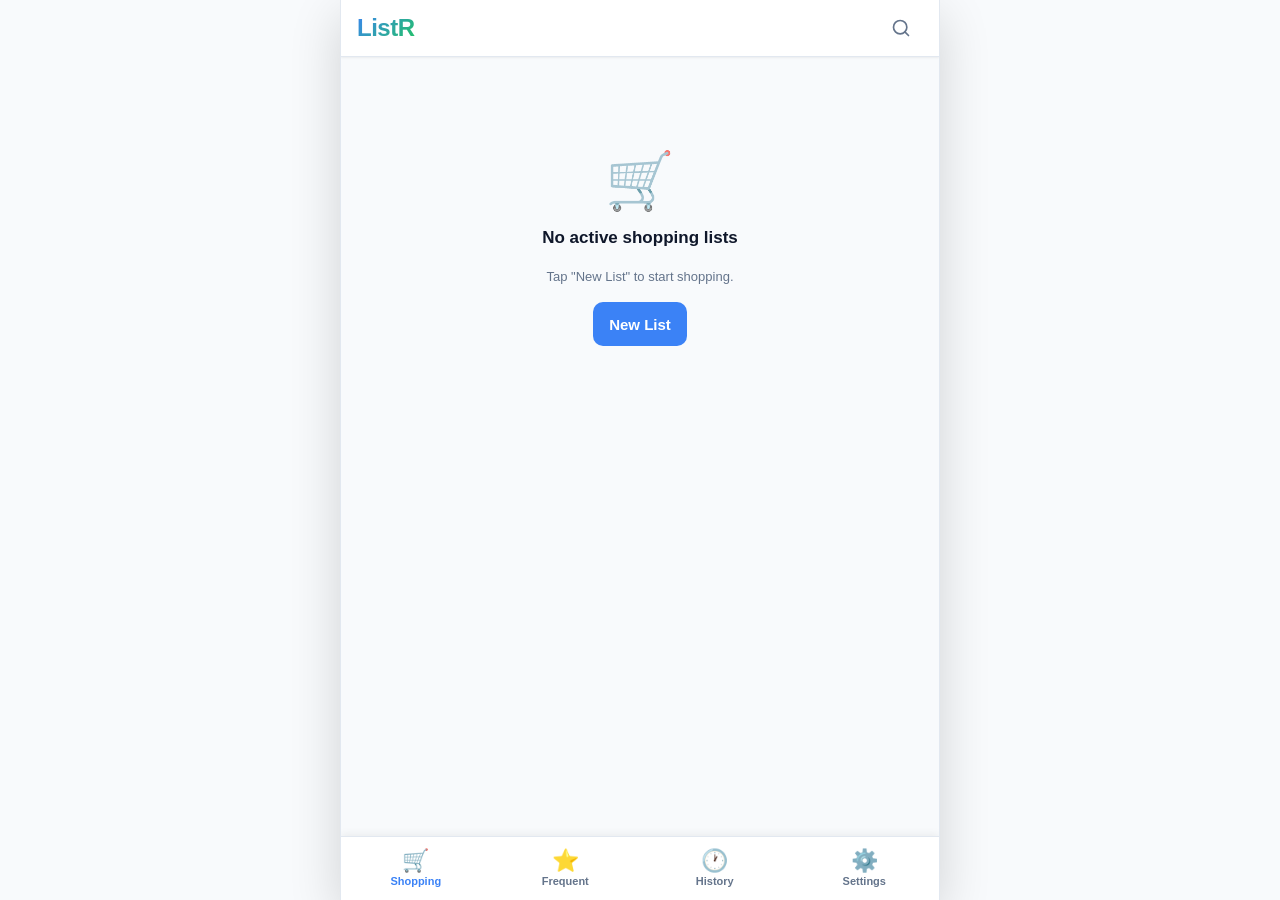
<file: index.html>
<!DOCTYPE html>
<html lang="en" data-theme="system">
<head>
  <meta charset="UTF-8" />
  <meta name="viewport" content="width=device-width, initial-scale=1.0, viewport-fit=cover" />
  <meta name="description" content="ListR — Offline-first grocery shopping PWA" />

  <!-- PWA Meta -->
  <meta name="theme-color" content="#3b82f6" />
  <meta name="apple-mobile-web-app-capable" content="yes" />
  <meta name="apple-mobile-web-app-status-bar-style" content="default" />
  <meta name="apple-mobile-web-app-title" content="ListR" />
  <link rel="apple-touch-icon" href="icons/icon-192.png" />

  <link rel="manifest" href="manifest.json" />
  <link rel="icon" href="icons/icon-192.png" />
  <link rel="stylesheet" href="styles.css" />

  <title>ListR</title>
</head>
<body>
  <!-- App Shell -->
  <div id="app">

    <!-- Top Bar -->
    <header id="top-bar">
      <div id="top-bar-inner">
        <h1 id="app-title">ListR</h1>
        <div id="top-bar-actions">
          <button id="search-toggle-btn" aria-label="Toggle search" class="icon-btn">
            <svg width="20" height="20" viewBox="0 0 24 24" fill="none" stroke="currentColor" stroke-width="2" stroke-linecap="round" stroke-linejoin="round" aria-hidden="true">
              <circle cx="11" cy="11" r="8"/><line x1="21" y1="21" x2="16.65" y2="16.65"/>
            </svg>
          </button>
        </div>
      </div>
      <!-- Inline Search Bar (hidden by default) -->
      <div id="search-bar" class="hidden">
        <input type="search" id="search-input" placeholder="Search items…" aria-label="Search items" autocomplete="off" />
        <button id="search-close-btn" aria-label="Close search" class="icon-btn">
          <svg width="20" height="20" viewBox="0 0 24 24" fill="none" stroke="currentColor" stroke-width="2" stroke-linecap="round" stroke-linejoin="round" aria-hidden="true">
            <line x1="18" y1="6" x2="6" y2="18"/><line x1="6" y1="6" x2="18" y2="18"/>
          </svg>
        </button>
      </div>
      <!-- Offline Status Pill -->
      <div id="status-pill" class="hidden" aria-live="polite"></div>
    </header>

    <!-- Main Content Area -->
    <main id="main-content">

      <!-- Shopping Tab -->
      <section id="tab-shopping" class="tab-panel active" role="tabpanel" aria-labelledby="nav-shopping">
        <div id="shopping-content">
          <!-- Rendered by shopping.js -->
        </div>
      </section>

      <!-- Frequent Tab -->
      <section id="tab-frequent" class="tab-panel" role="tabpanel" aria-labelledby="nav-frequent">
        <div id="frequent-content">
          <!-- Rendered by frequent.js -->
        </div>
      </section>

      <!-- History Tab -->
      <section id="tab-history" class="tab-panel" role="tabpanel" aria-labelledby="nav-history">
        <div id="history-content">
          <!-- Rendered by history.js -->
        </div>
      </section>

      <!-- Settings Tab -->
      <section id="tab-settings" class="tab-panel" role="tabpanel" aria-labelledby="nav-settings">
        <div id="settings-content">
          <!-- Rendered by settings.js -->
        </div>
      </section>

    </main>

    <!-- Bottom Navigation -->
    <nav id="bottom-nav" role="tablist" aria-label="Main navigation">
      <button id="nav-shopping" class="nav-btn active" role="tab" aria-selected="true" aria-controls="tab-shopping" data-tab="shopping">
        <span class="nav-icon" aria-hidden="true">🛒</span>
        <span class="nav-label">Shopping</span>
      </button>
      <button id="nav-frequent" class="nav-btn" role="tab" aria-selected="false" aria-controls="tab-frequent" data-tab="frequent">
        <span class="nav-icon" aria-hidden="true">⭐</span>
        <span class="nav-label">Frequent</span>
      </button>
      <button id="nav-history" class="nav-btn" role="tab" aria-selected="false" aria-controls="tab-history" data-tab="history">
        <span class="nav-icon" aria-hidden="true">🕐</span>
        <span class="nav-label">History</span>
      </button>
      <button id="nav-settings" class="nav-btn" role="tab" aria-selected="false" aria-controls="tab-settings" data-tab="settings">
        <span class="nav-icon" aria-hidden="true">⚙️</span>
        <span class="nav-label">Settings</span>
      </button>
    </nav>

  </div><!-- /#app -->

  <!-- Toast Container -->
  <div id="toast-container" aria-live="assertive" aria-atomic="true"></div>

  <!-- Install Prompt Banner -->
  <div id="install-banner" class="hidden" role="complementary" aria-label="Install app">
    <div id="install-banner-inner">
      <img src="icons/icon-192.png" alt="" width="40" height="40" />
      <div id="install-banner-text">
        <strong>Add ListR to Home Screen</strong>
        <span>Works offline — like a native app!</span>
      </div>
      <button id="install-btn" class="btn btn-primary">Install</button>
      <button id="install-dismiss-btn" class="icon-btn" aria-label="Dismiss">
        <svg width="16" height="16" viewBox="0 0 24 24" fill="none" stroke="currentColor" stroke-width="2" stroke-linecap="round" stroke-linejoin="round" aria-hidden="true">
          <line x1="18" y1="6" x2="6" y2="18"/><line x1="6" y1="6" x2="18" y2="18"/>
        </svg>
      </button>
    </div>
  </div>

  <!-- iOS Install Instruction Banner -->
  <div id="ios-install-banner" class="hidden" role="complementary" aria-label="iOS install instructions">
    <div id="ios-install-banner-inner">
      <span>Tap <strong>Share</strong> then <strong>"Add to Home Screen"</strong> to install ListR.</span>
      <button id="ios-install-dismiss-btn" class="icon-btn" aria-label="Dismiss">
        <svg width="16" height="16" viewBox="0 0 24 24" fill="none" stroke="currentColor" stroke-width="2" stroke-linecap="round" stroke-linejoin="round" aria-hidden="true">
          <line x1="18" y1="6" x2="6" y2="18"/><line x1="6" y1="6" x2="18" y2="18"/>
        </svg>
      </button>
    </div>
  </div>

  <!-- Modal Overlay -->
  <div id="modal-overlay" class="hidden" role="dialog" aria-modal="true" aria-label="Dialog">
    <div id="modal-container">
      <!-- Modal content injected here by JS -->
    </div>
  </div>

  <!-- Scripts -->
  <script src="db.js"></script>
  <script src="utils/theme.js"></script>
  <script src="utils/csv.js"></script>
  <script src="utils/drag-drop.js"></script>
  <script src="utils/swipe.js"></script>
  <script src="components/toast.js"></script>
  <script src="components/picker-modal.js"></script>
  <script src="components/shopping.js"></script>
  <script src="components/frequent.js"></script>
  <script src="components/history.js"></script>
  <script src="components/settings.js"></script>
  <script src="app.js"></script>
</body>
</html>
</file>
<file: styles.css>
/* ============================================================
   ListR — styles.css
   Mobile-first, CSS custom properties for light/dark theming
   ============================================================ */

/* ── Custom Properties ─────────────────────────────────────── */
:root {
  /* Brand */
  --color-primary: #3b82f6;
  --color-primary-dark: #2563eb;
  --color-secondary: #22c55e;
  --color-gradient: linear-gradient(135deg, #3b82f6, #22c55e);

  /* Backgrounds */
  --color-bg: #f8fafc;
  --color-surface: #ffffff;
  --color-surface-2: #f1f5f9;
  --color-surface-3: #e2e8f0;

  /* Text */
  --color-text: #0f172a;
  --color-text-muted: #64748b;
  --color-text-disabled: #94a3b8;

  /* Borders */
  --color-border: #e2e8f0;
  --color-border-focus: #3b82f6;

  /* Status */
  --color-success: #22c55e;
  --color-warning: #f59e0b;
  --color-danger: #ef4444;
  --color-danger-dark: #dc2626;

  /* Shadows */
  --shadow-sm: 0 1px 2px rgba(0,0,0,.06);
  --shadow-md: 0 4px 12px rgba(0,0,0,.08);
  --shadow-lg: 0 8px 24px rgba(0,0,0,.12);
  --shadow-xl: 0 16px 48px rgba(0,0,0,.16);

  /* Spacing */
  --space-xs: 4px;
  --space-sm: 8px;
  --space-md: 16px;
  --space-lg: 24px;
  --space-xl: 32px;

  /* Radius */
  --radius-sm: 6px;
  --radius-md: 10px;
  --radius-lg: 16px;
  --radius-xl: 24px;
  --radius-full: 9999px;

  /* Typography */
  --font-family: -apple-system, BlinkMacSystemFont, 'Segoe UI', Roboto, Oxygen, Ubuntu, sans-serif;
  --font-size-xs: 11px;
  --font-size-sm: 13px;
  --font-size-base: 15px;
  --font-size-md: 17px;
  --font-size-lg: 20px;
  --font-size-xl: 24px;
  --line-height: 1.5;

  /* Nav */
  --nav-height: 64px;
  --top-bar-height: 56px;

  /* Transitions */
  --transition-fast: 150ms ease;
  --transition-base: 250ms ease;
  --transition-slow: 350ms ease;
}

/* Dark theme */
[data-theme="dark"] {
  --color-bg: #0f172a;
  --color-surface: #1e293b;
  --color-surface-2: #273349;
  --color-surface-3: #334155;
  --color-text: #f1f5f9;
  --color-text-muted: #94a3b8;
  --color-text-disabled: #475569;
  --color-border: #334155;
  --shadow-sm: 0 1px 2px rgba(0,0,0,.3);
  --shadow-md: 0 4px 12px rgba(0,0,0,.4);
  --shadow-lg: 0 8px 24px rgba(0,0,0,.5);
  --shadow-xl: 0 16px 48px rgba(0,0,0,.6);
}

/* ── Reset & Base ───────────────────────────────────────────── */
*, *::before, *::after {
  box-sizing: border-box;
  margin: 0;
  padding: 0;
}

html {
  height: 100%;
  -webkit-text-size-adjust: 100%;
}

body {
  height: 100%;
  font-family: var(--font-family);
  font-size: var(--font-size-base);
  line-height: var(--line-height);
  color: var(--color-text);
  background: var(--color-bg);
  transition: background var(--transition-base), color var(--transition-base);
  overflow: hidden;
  -webkit-font-smoothing: antialiased;
}

button {
  font-family: inherit;
  cursor: pointer;
  border: none;
  background: none;
  color: inherit;
}

input, textarea {
  font-family: inherit;
  font-size: inherit;
  color: inherit;
  border: none;
  outline: none;
  background: none;
}

a {
  color: var(--color-primary);
  text-decoration: none;
}

img {
  display: block;
  max-width: 100%;
}

ul, ol {
  list-style: none;
}

/* ── Focus Styles ───────────────────────────────────────────── */
:focus-visible {
  outline: 2px solid var(--color-primary);
  outline-offset: 2px;
  border-radius: var(--radius-sm);
}

/* ── App Shell ──────────────────────────────────────────────── */
#app {
  display: flex;
  flex-direction: column;
  height: 100dvh;
  max-width: 600px;
  margin: 0 auto;
  position: relative;
  overflow: hidden;
}

/* ── Top Bar ────────────────────────────────────────────────── */
#top-bar {
  flex-shrink: 0;
  background: var(--color-surface);
  border-bottom: 1px solid var(--color-border);
  box-shadow: var(--shadow-sm);
  transition: background var(--transition-base), border-color var(--transition-base);
  z-index: 10;
  position: relative;
}

#top-bar-inner {
  display: flex;
  align-items: center;
  justify-content: space-between;
  height: var(--top-bar-height);
  padding: 0 var(--space-md);
}

#app-title {
  font-size: var(--font-size-xl);
  font-weight: 700;
  background: var(--color-gradient);
  -webkit-background-clip: text;
  -webkit-text-fill-color: transparent;
  background-clip: text;
  letter-spacing: -0.5px;
}

#top-bar-actions {
  display: flex;
  align-items: center;
  gap: var(--space-sm);
}

#search-bar {
  display: flex;
  align-items: center;
  padding: var(--space-sm) var(--space-md);
  gap: var(--space-sm);
  border-top: 1px solid var(--color-border);
  background: var(--color-surface-2);
}

#search-input {
  flex: 1;
  background: var(--color-surface);
  border: 1px solid var(--color-border);
  border-radius: var(--radius-full);
  padding: var(--space-sm) var(--space-md);
  font-size: var(--font-size-base);
  color: var(--color-text);
  transition: border-color var(--transition-fast);
}

#search-input:focus {
  border-color: var(--color-border-focus);
}

/* ── Status Pill ────────────────────────────────────────────── */
#status-pill {
  position: absolute;
  top: 50%;
  left: 50%;
  transform: translate(-50%, -50%);
  padding: 3px 10px;
  border-radius: var(--radius-full);
  font-size: var(--font-size-xs);
  font-weight: 600;
  white-space: nowrap;
  pointer-events: none;
  z-index: 20;
  transition: opacity var(--transition-base);
}

#status-pill.online {
  background: #dcfce7;
  color: #16a34a;
}

#status-pill.offline {
  background: #fef3c7;
  color: #d97706;
}

/* ── Main Content ───────────────────────────────────────────── */
#main-content {
  flex: 1;
  overflow: hidden;
  position: relative;
}

.tab-panel {
  position: absolute;
  inset: 0;
  overflow-y: auto;
  -webkit-overflow-scrolling: touch;
  overscroll-behavior: contain;
  display: none;
  padding-bottom: var(--space-xl);
}

.tab-panel.active {
  display: block;
}

/* ── Bottom Navigation ──────────────────────────────────────── */
#bottom-nav {
  flex-shrink: 0;
  display: flex;
  height: var(--nav-height);
  background: var(--color-surface);
  border-top: 1px solid var(--color-border);
  box-shadow: 0 -2px 8px rgba(0,0,0,.06);
  padding-bottom: env(safe-area-inset-bottom, 0);
  transition: background var(--transition-base), border-color var(--transition-base);
  z-index: 10;
}

.nav-btn {
  flex: 1;
  display: flex;
  flex-direction: column;
  align-items: center;
  justify-content: center;
  gap: 3px;
  padding: var(--space-sm) 0;
  color: var(--color-text-muted);
  font-size: var(--font-size-xs);
  font-weight: 500;
  transition: color var(--transition-fast), background var(--transition-fast);
  border-radius: 0;
  min-height: 44px;
}

.nav-btn:hover {
  background: var(--color-surface-2);
  color: var(--color-primary);
}

.nav-btn.active {
  color: var(--color-primary);
}

.nav-icon {
  font-size: 22px;
  line-height: 1;
}

.nav-label {
  font-size: var(--font-size-xs);
  font-weight: 600;
}

/* ── Buttons ────────────────────────────────────────────────── */
.btn {
  display: inline-flex;
  align-items: center;
  justify-content: center;
  gap: var(--space-sm);
  padding: 10px var(--space-md);
  border-radius: var(--radius-md);
  font-size: var(--font-size-base);
  font-weight: 600;
  line-height: 1;
  min-height: 44px;
  transition: background var(--transition-fast), color var(--transition-fast),
              transform var(--transition-fast), box-shadow var(--transition-fast);
  white-space: nowrap;
}

.btn:active {
  transform: scale(.97);
}

.btn-primary {
  background: var(--color-primary);
  color: #fff;
}

.btn-primary:hover {
  background: var(--color-primary-dark);
}

.btn-secondary {
  background: var(--color-surface-2);
  color: var(--color-text);
}

.btn-secondary:hover {
  background: var(--color-surface-3);
}

.btn-success {
  background: var(--color-secondary);
  color: #fff;
}

.btn-success:hover {
  background: #16a34a;
}

.btn-danger {
  background: var(--color-danger);
  color: #fff;
}

.btn-danger:hover {
  background: var(--color-danger-dark);
}

.btn-ghost {
  background: transparent;
  color: var(--color-primary);
}

.btn-ghost:hover {
  background: var(--color-surface-2);
}

.btn-sm {
  padding: 6px 12px;
  font-size: var(--font-size-sm);
  min-height: 36px;
}

.btn-full {
  width: 100%;
}

.icon-btn {
  display: inline-flex;
  align-items: center;
  justify-content: center;
  width: 44px;
  height: 44px;
  border-radius: var(--radius-md);
  color: var(--color-text-muted);
  transition: background var(--transition-fast), color var(--transition-fast);
}

.icon-btn:hover {
  background: var(--color-surface-2);
  color: var(--color-text);
}

/* ── Cards ──────────────────────────────────────────────────── */
.card {
  background: var(--color-surface);
  border: 1px solid var(--color-border);
  border-radius: var(--radius-lg);
  overflow: hidden;
  transition: background var(--transition-base), border-color var(--transition-base);
}

/* ── Section Headers ────────────────────────────────────────── */
.section-header {
  display: flex;
  align-items: center;
  justify-content: space-between;
  padding: var(--space-md);
  gap: var(--space-sm);
}

.section-title {
  font-size: var(--font-size-md);
  font-weight: 700;
  color: var(--color-text);
}

/* ── Empty State ────────────────────────────────────────────── */
.empty-state {
  display: flex;
  flex-direction: column;
  align-items: center;
  justify-content: center;
  padding: var(--space-xl) var(--space-lg);
  gap: var(--space-md);
  text-align: center;
  color: var(--color-text-muted);
}

.empty-state-icon {
  font-size: 56px;
  line-height: 1;
  opacity: .7;
}

.empty-state-title {
  font-size: var(--font-size-md);
  font-weight: 600;
  color: var(--color-text);
}

.empty-state-subtitle {
  font-size: var(--font-size-sm);
  max-width: 260px;
}

/* ── List Items ─────────────────────────────────────────────── */
.item-list {
  padding: 0;
}

.list-item {
  position: relative;
  overflow: hidden;
  display: flex;
  align-items: center;
  gap: var(--space-sm);
  padding: 14px var(--space-md);
  border-bottom: 1px solid var(--color-border);
  background: var(--color-surface);
  transition: background var(--transition-fast), transform var(--transition-fast);
  min-height: 56px;
  user-select: none;
  touch-action: pan-y;
}

.list-item:last-child {
  border-bottom: none;
}

.list-item:hover {
  background: var(--color-surface-2);
}

/* Dragging state */
.list-item.dragging {
  opacity: .5;
  box-shadow: var(--shadow-lg);
  z-index: 100;
}

.list-item.drag-over {
  border-top: 2px solid var(--color-primary);
}

/* Drag handle */
.drag-handle {
  display: flex;
  align-items: center;
  justify-content: center;
  width: 28px;
  height: 44px;
  flex-shrink: 0;
  color: var(--color-text-disabled);
  cursor: grab;
  touch-action: none;
}

.drag-handle:active {
  cursor: grabbing;
}

.drag-handle svg {
  pointer-events: none;
}

/* Checkbox */
.item-checkbox {
  width: 22px;
  height: 22px;
  flex-shrink: 0;
  border-radius: var(--radius-sm);
  border: 2px solid var(--color-border);
  display: flex;
  align-items: center;
  justify-content: center;
  cursor: pointer;
  transition: background var(--transition-fast), border-color var(--transition-fast);
  background: var(--color-surface);
}

.item-checkbox.checked {
  background: var(--color-secondary);
  border-color: var(--color-secondary);
}

.item-checkbox.checked::after {
  content: '';
  width: 6px;
  height: 10px;
  border: 2px solid #fff;
  border-top: none;
  border-left: none;
  transform: rotate(45deg) translate(-1px, -1px);
  display: block;
}

/* Item name */
.item-name {
  flex: 1;
  font-size: var(--font-size-base);
  color: var(--color-text);
  transition: color var(--transition-fast);
  word-break: break-word;
}

.item-name.purchased {
  text-decoration: line-through;
  color: var(--color-text-disabled);
}

/* Delete action (swipe reveal) */
.item-delete-action {
  position: absolute;
  right: 0;
  top: 0;
  bottom: 0;
  width: 80px;
  background: var(--color-danger);
  display: flex;
  align-items: center;
  justify-content: center;
  color: #fff;
  font-size: var(--font-size-sm);
  font-weight: 700;
  transform: translateX(100%);
  transition: none;
}

/* ── Add Item Bar ───────────────────────────────────────────── */
.add-item-bar {
  position: sticky;
  bottom: 0;
  left: 0;
  right: 0;
  display: flex;
  gap: var(--space-sm);
  padding: var(--space-sm) var(--space-md);
  background: var(--color-surface);
  border-top: 1px solid var(--color-border);
  box-shadow: 0 -4px 12px rgba(0,0,0,.08);
  z-index: 5;
}

.add-item-input-wrap {
  flex: 1;
  position: relative;
}

.add-item-input {
  width: 100%;
  background: var(--color-surface-2);
  border: 1px solid var(--color-border);
  border-radius: var(--radius-full);
  padding: 10px var(--space-md);
  font-size: var(--font-size-base);
  color: var(--color-text);
  transition: border-color var(--transition-fast);
  min-height: 44px;
}

.add-item-input:focus {
  border-color: var(--color-primary);
  background: var(--color-surface);
}

/* Autocomplete dropdown */
.autocomplete-dropdown {
  position: absolute;
  bottom: calc(100% + 4px);
  left: 0;
  right: 0;
  background: var(--color-surface);
  border: 1px solid var(--color-border);
  border-radius: var(--radius-md);
  box-shadow: var(--shadow-lg);
  max-height: 200px;
  overflow-y: auto;
  z-index: 50;
}

.autocomplete-item {
  padding: 12px var(--space-md);
  font-size: var(--font-size-base);
  color: var(--color-text);
  cursor: pointer;
  border-bottom: 1px solid var(--color-border);
  transition: background var(--transition-fast);
}

.autocomplete-item:last-child {
  border-bottom: none;
}

.autocomplete-item:hover, .autocomplete-item.highlighted {
  background: var(--color-surface-2);
}

/* ── Shopping Tab ───────────────────────────────────────────── */
#shopping-content {
  padding: var(--space-md);
  display: flex;
  flex-direction: column;
  gap: var(--space-md);
}

.shopping-header {
  display: flex;
  align-items: center;
  justify-content: space-between;
  gap: var(--space-sm);
}

.list-name-editable {
  font-size: var(--font-size-lg);
  font-weight: 700;
  color: var(--color-text);
  border-bottom: 2px solid transparent;
  padding: 2px 0;
  cursor: text;
  transition: border-color var(--transition-fast);
  flex: 1;
  min-width: 0;
  white-space: nowrap;
  overflow: hidden;
  text-overflow: ellipsis;
  background: none;
  border-radius: 0;
}

.list-name-editable:focus {
  border-bottom-color: var(--color-primary);
  outline: none;
  white-space: normal;
  overflow: visible;
}

.shopping-actions {
  display: flex;
  gap: var(--space-sm);
  flex-wrap: wrap;
}

.shopping-progress {
  background: var(--color-surface-3);
  border-radius: var(--radius-full);
  height: 6px;
  overflow: hidden;
}

.shopping-progress-bar {
  height: 100%;
  background: var(--color-gradient);
  border-radius: var(--radius-full);
  transition: width var(--transition-base);
}

.shopping-count {
  font-size: var(--font-size-sm);
  color: var(--color-text-muted);
  text-align: right;
}

/* Shopping index (multi-list) */
.shopping-index-header {
  display: flex;
  align-items: center;
  justify-content: space-between;
  gap: var(--space-sm);
  padding-bottom: var(--space-xs);
}

#shopping-index-list {
  display: flex;
  flex-direction: column;
  gap: var(--space-sm);
}

.shopping-index-item {
  position: relative;
  overflow: hidden;
  display: flex;
  align-items: center;
  gap: var(--space-sm);
  background: var(--color-surface);
  border: 1px solid var(--color-border);
  border-radius: var(--radius-lg);
  padding: var(--space-md);
  cursor: pointer;
  transition: background var(--transition-fast), box-shadow var(--transition-fast);
  user-select: none;
  touch-action: pan-y;
}

.shopping-index-item:hover {
  background: var(--color-surface-2);
  box-shadow: var(--shadow-sm);
}

.shopping-index-item.dragging {
  opacity: .5;
  box-shadow: var(--shadow-lg);
  z-index: 100;
}

.shopping-index-item.drag-over {
  border-top: 2px solid var(--color-primary);
}

.shopping-index-drag {
  /* inherits .drag-handle styles */
  flex-shrink: 0;
}

.shopping-index-item-body {
  flex: 1;
  min-width: 0;
}

.shopping-index-item-name {
  font-size: var(--font-size-md);
  font-weight: 600;
  color: var(--color-text);
  white-space: nowrap;
  overflow: hidden;
  text-overflow: ellipsis;
}

.shopping-index-item-meta {
  font-size: var(--font-size-sm);
  color: var(--color-text-muted);
  margin-top: 2px;
}

.shopping-index-chevron {
  flex-shrink: 0;
  color: var(--color-text-disabled);
}

/* Shopping detail back-button row */
.shopping-detail-header {
  display: flex;
  align-items: center;
  justify-content: space-between;
  gap: var(--space-sm);
}



/* ── Frequent Tab ───────────────────────────────────────────── */
#frequent-content {
  padding: var(--space-md);
  display: flex;
  flex-direction: column;
  gap: var(--space-md);
}

.frequent-list-card {
  background: var(--color-surface);
  border: 1px solid var(--color-border);
  border-radius: var(--radius-lg);
  overflow: hidden;
  transition: background var(--transition-base), border-color var(--transition-base);
}

.frequent-list-header {
  display: flex;
  align-items: center;
  gap: var(--space-sm);
  padding: var(--space-md);
  cursor: pointer;
  user-select: none;
}

.frequent-list-header:hover {
  background: var(--color-surface-2);
}

.frequent-list-name {
  flex: 1;
  font-size: var(--font-size-md);
  font-weight: 600;
  color: var(--color-text);
  background: none;
  border: none;
  padding: 2px 0;
  border-bottom: 2px solid transparent;
  min-width: 0;
  cursor: text;
}

.frequent-list-name:focus {
  border-bottom-color: var(--color-primary);
  outline: none;
}

.frequent-list-count {
  font-size: var(--font-size-sm);
  color: var(--color-text-muted);
  white-space: nowrap;
}

.frequent-list-toggle {
  font-size: 18px;
  color: var(--color-text-muted);
  transition: transform var(--transition-fast);
  flex-shrink: 0;
}

.frequent-list-toggle.open {
  transform: rotate(180deg);
}

.frequent-list-body {
  display: none;
  border-top: 1px solid var(--color-border);
}

.frequent-list-body.open {
  display: block;
}

/* ── History Tab ────────────────────────────────────────────── */
#history-content {
  padding: var(--space-md);
  display: flex;
  flex-direction: column;
  gap: var(--space-sm);
}

.history-item {
  position: relative;
  overflow: hidden;
  background: var(--color-surface);
  border: 1px solid var(--color-border);
  border-radius: var(--radius-lg);
  padding: var(--space-md);
  cursor: pointer;
  transition: background var(--transition-fast);
  user-select: none;
  touch-action: pan-y;
}

.history-item:hover {
  background: var(--color-surface-2);
}

.history-item-name {
  font-size: var(--font-size-md);
  font-weight: 600;
  color: var(--color-text);
}

.history-item-meta {
  font-size: var(--font-size-sm);
  color: var(--color-text-muted);
  margin-top: 4px;
  display: flex;
  gap: var(--space-md);
  flex-wrap: wrap;
}

/* History detail view */
.history-detail {
  padding: var(--space-md);
  display: flex;
  flex-direction: column;
  gap: var(--space-md);
}

.history-detail-header {
  display: flex;
  align-items: center;
  gap: var(--space-sm);
}

.back-btn {
  display: inline-flex;
  align-items: center;
  gap: var(--space-xs);
  color: var(--color-primary);
  font-weight: 600;
  font-size: var(--font-size-base);
  padding: var(--space-sm) 0;
  background: none;
}

/* ── Settings Tab ───────────────────────────────────────────── */
#settings-content {
  padding: var(--space-md);
  display: flex;
  flex-direction: column;
  gap: var(--space-lg);
}

.settings-section {
  background: var(--color-surface);
  border: 1px solid var(--color-border);
  border-radius: var(--radius-lg);
  overflow: hidden;
  transition: background var(--transition-base), border-color var(--transition-base);
}

.settings-section-title {
  font-size: var(--font-size-sm);
  font-weight: 700;
  text-transform: uppercase;
  letter-spacing: .6px;
  color: var(--color-text-muted);
  padding: var(--space-md) var(--space-md) var(--space-sm);
}

.settings-row {
  display: flex;
  align-items: center;
  justify-content: space-between;
  gap: var(--space-md);
  padding: var(--space-md);
  border-top: 1px solid var(--color-border);
}

.settings-row:first-of-type {
  border-top: none;
}

.settings-row-label {
  font-size: var(--font-size-base);
  font-weight: 500;
  color: var(--color-text);
}

.settings-row-sub {
  font-size: var(--font-size-sm);
  color: var(--color-text-muted);
  margin-top: 2px;
}

/* Theme toggle */
.theme-toggle {
  display: flex;
  background: var(--color-surface-2);
  border-radius: var(--radius-md);
  padding: 3px;
  gap: 2px;
}

.theme-option {
  padding: 6px 12px;
  border-radius: var(--radius-sm);
  font-size: var(--font-size-sm);
  font-weight: 600;
  color: var(--color-text-muted);
  cursor: pointer;
  transition: background var(--transition-fast), color var(--transition-fast);
  border: none;
  background: none;
}

.theme-option.active {
  background: var(--color-surface);
  color: var(--color-primary);
  box-shadow: var(--shadow-sm);
}

/* ── Modals / Bottom Sheets ─────────────────────────────────── */
#modal-overlay {
  position: fixed;
  inset: 0;
  background: rgba(0,0,0,.5);
  z-index: 100;
  display: flex;
  align-items: flex-end;
  animation: fadeIn var(--transition-fast);
}

#modal-overlay.hidden {
  display: none;
}

@keyframes fadeIn {
  from { opacity: 0; }
  to   { opacity: 1; }
}

#modal-container {
  width: 100%;
  max-width: 600px;
  margin: 0 auto;
  background: var(--color-surface);
  border-radius: var(--radius-xl) var(--radius-xl) 0 0;
  max-height: 90dvh;
  display: flex;
  flex-direction: column;
  animation: slideUp var(--transition-base);
  overflow: hidden;
}

@keyframes slideUp {
  from { transform: translateY(100%); }
  to   { transform: translateY(0); }
}

.modal-header {
  display: flex;
  align-items: center;
  justify-content: space-between;
  padding: var(--space-md) var(--space-md) var(--space-sm);
  border-bottom: 1px solid var(--color-border);
  flex-shrink: 0;
}

.modal-title {
  font-size: var(--font-size-md);
  font-weight: 700;
  color: var(--color-text);
}

.modal-body {
  flex: 1;
  overflow-y: auto;
  -webkit-overflow-scrolling: touch;
  padding: var(--space-md);
}

.modal-footer {
  flex-shrink: 0;
  display: flex;
  gap: var(--space-sm);
  padding: var(--space-md);
  border-top: 1px solid var(--color-border);
}

.modal-footer .btn {
  flex: 1;
}

/* ── New List Modal ─────────────────────────────────────────── */
.new-list-options {
  display: flex;
  flex-direction: column;
  gap: var(--space-sm);
}

.new-list-option-btn {
  display: flex;
  align-items: center;
  gap: var(--space-md);
  padding: var(--space-md);
  border-radius: var(--radius-lg);
  background: var(--color-surface-2);
  font-size: var(--font-size-base);
  font-weight: 600;
  color: var(--color-text);
  text-align: left;
  transition: background var(--transition-fast);
  border: 2px solid transparent;
  cursor: pointer;
}

.new-list-option-btn:hover {
  background: var(--color-surface-3);
  border-color: var(--color-primary);
}

.new-list-option-icon {
  font-size: 28px;
  line-height: 1;
}

.new-list-name-input {
  width: 100%;
  background: var(--color-surface-2);
  border: 1.5px solid var(--color-border);
  border-radius: var(--radius-md);
  padding: 12px var(--space-md);
  font-size: var(--font-size-md);
  font-weight: 600;
  color: var(--color-text);
  transition: border-color var(--transition-fast);
  margin-top: var(--space-md);
}

.new-list-name-input:focus {
  border-color: var(--color-primary);
  outline: none;
  background: var(--color-surface);
}

/* ── Picker Modal ───────────────────────────────────────────── */
.picker-global-controls {
  display: flex;
  gap: var(--space-sm);
  padding-bottom: var(--space-md);
  border-bottom: 1px solid var(--color-border);
  margin-bottom: var(--space-md);
}

.picker-section {
  margin-bottom: var(--space-md);
  border: 1px solid var(--color-border);
  border-radius: var(--radius-md);
  overflow: hidden;
}

.picker-section-header {
  display: flex;
  align-items: center;
  justify-content: space-between;
  padding: 10px var(--space-md);
  background: var(--color-surface-2);
  cursor: pointer;
}

.picker-section-name {
  font-weight: 600;
  font-size: var(--font-size-base);
  flex: 1;
}

.picker-section-toggle {
  display: flex;
  gap: var(--space-sm);
  align-items: center;
}

.picker-item {
  display: flex;
  align-items: center;
  gap: var(--space-sm);
  padding: 12px var(--space-md);
  border-top: 1px solid var(--color-border);
  cursor: pointer;
}

.picker-item:hover {
  background: var(--color-surface-2);
}

.picker-checkbox {
  width: 20px;
  height: 20px;
  flex-shrink: 0;
  border-radius: var(--radius-sm);
  border: 2px solid var(--color-border);
  display: flex;
  align-items: center;
  justify-content: center;
  transition: background var(--transition-fast), border-color var(--transition-fast);
  background: var(--color-surface);
}

.picker-checkbox.checked {
  background: var(--color-primary);
  border-color: var(--color-primary);
}

.picker-checkbox.checked::after {
  content: '';
  width: 5px;
  height: 9px;
  border: 2px solid #fff;
  border-top: none;
  border-left: none;
  transform: rotate(45deg) translate(-1px, -1px);
  display: block;
}

/* ── Toast Notifications ────────────────────────────────────── */
#toast-container {
  position: fixed;
  bottom: calc(var(--nav-height) + var(--space-md));
  left: 50%;
  transform: translateX(-50%);
  display: flex;
  flex-direction: column;
  gap: var(--space-sm);
  z-index: 200;
  pointer-events: none;
  width: min(90vw, 360px);
}

.toast {
  background: var(--color-text);
  color: var(--color-bg);
  padding: 10px var(--space-md);
  border-radius: var(--radius-md);
  font-size: var(--font-size-sm);
  font-weight: 500;
  box-shadow: var(--shadow-lg);
  animation: toastIn var(--transition-base);
  pointer-events: auto;
  display: flex;
  align-items: center;
  gap: var(--space-sm);
}

.toast.toast-success { background: #15803d; color: #fff; }
.toast.toast-error   { background: var(--color-danger); color: #fff; }
.toast.toast-warn    { background: #b45309; color: #fff; }

.toast.toast-out {
  animation: toastOut var(--transition-base) forwards;
}

@keyframes toastIn {
  from { opacity: 0; transform: translateY(16px); }
  to   { opacity: 1; transform: translateY(0); }
}

@keyframes toastOut {
  from { opacity: 1; transform: translateY(0); }
  to   { opacity: 0; transform: translateY(16px); }
}

/* ── Install Banners ────────────────────────────────────────── */
#install-banner,
#ios-install-banner {
  position: fixed;
  bottom: calc(var(--nav-height) + var(--space-sm));
  left: var(--space-md);
  right: var(--space-md);
  max-width: 560px;
  margin: 0 auto;
  background: var(--color-surface);
  border: 1px solid var(--color-border);
  border-radius: var(--radius-lg);
  box-shadow: var(--shadow-xl);
  z-index: 90;
  animation: slideUp var(--transition-base);
}

#install-banner-inner,
#ios-install-banner-inner {
  display: flex;
  align-items: center;
  gap: var(--space-sm);
  padding: var(--space-sm) var(--space-md);
}

#install-banner-text {
  flex: 1;
  display: flex;
  flex-direction: column;
  font-size: var(--font-size-sm);
}

#install-banner-text strong {
  font-size: var(--font-size-base);
  color: var(--color-text);
}

#install-banner-text span {
  color: var(--color-text-muted);
}

#ios-install-banner-inner span {
  flex: 1;
  font-size: var(--font-size-sm);
  color: var(--color-text);
}

/* ── Confirmation Dialog (inside modal) ─────────────────────── */
.confirm-dialog {
  display: flex;
  flex-direction: column;
  gap: var(--space-md);
  padding: var(--space-md);
  text-align: center;
}

.confirm-dialog-icon {
  font-size: 40px;
}

.confirm-dialog-message {
  font-size: var(--font-size-base);
  color: var(--color-text-muted);
  line-height: 1.6;
}

/* ── Helpers ────────────────────────────────────────────────── */
.hidden {
  display: none !important;
}

.sr-only {
  position: absolute;
  width: 1px;
  height: 1px;
  padding: 0;
  margin: -1px;
  overflow: hidden;
  clip: rect(0,0,0,0);
  white-space: nowrap;
  border: 0;
}

.text-muted {
  color: var(--color-text-muted);
}

.text-danger {
  color: var(--color-danger);
}

.divider {
  height: 1px;
  background: var(--color-border);
  margin: var(--space-md) 0;
}

/* ── Scrollbar Styling ──────────────────────────────────────── */
::-webkit-scrollbar {
  width: 4px;
}

::-webkit-scrollbar-track {
  background: transparent;
}

::-webkit-scrollbar-thumb {
  background: var(--color-surface-3);
  border-radius: var(--radius-full);
}

/* ── Responsive: wider screens ──────────────────────────────── */
@media (min-width: 600px) {
  #app {
    border-left: 1px solid var(--color-border);
    border-right: 1px solid var(--color-border);
    box-shadow: var(--shadow-xl);
  }
}
</file>
